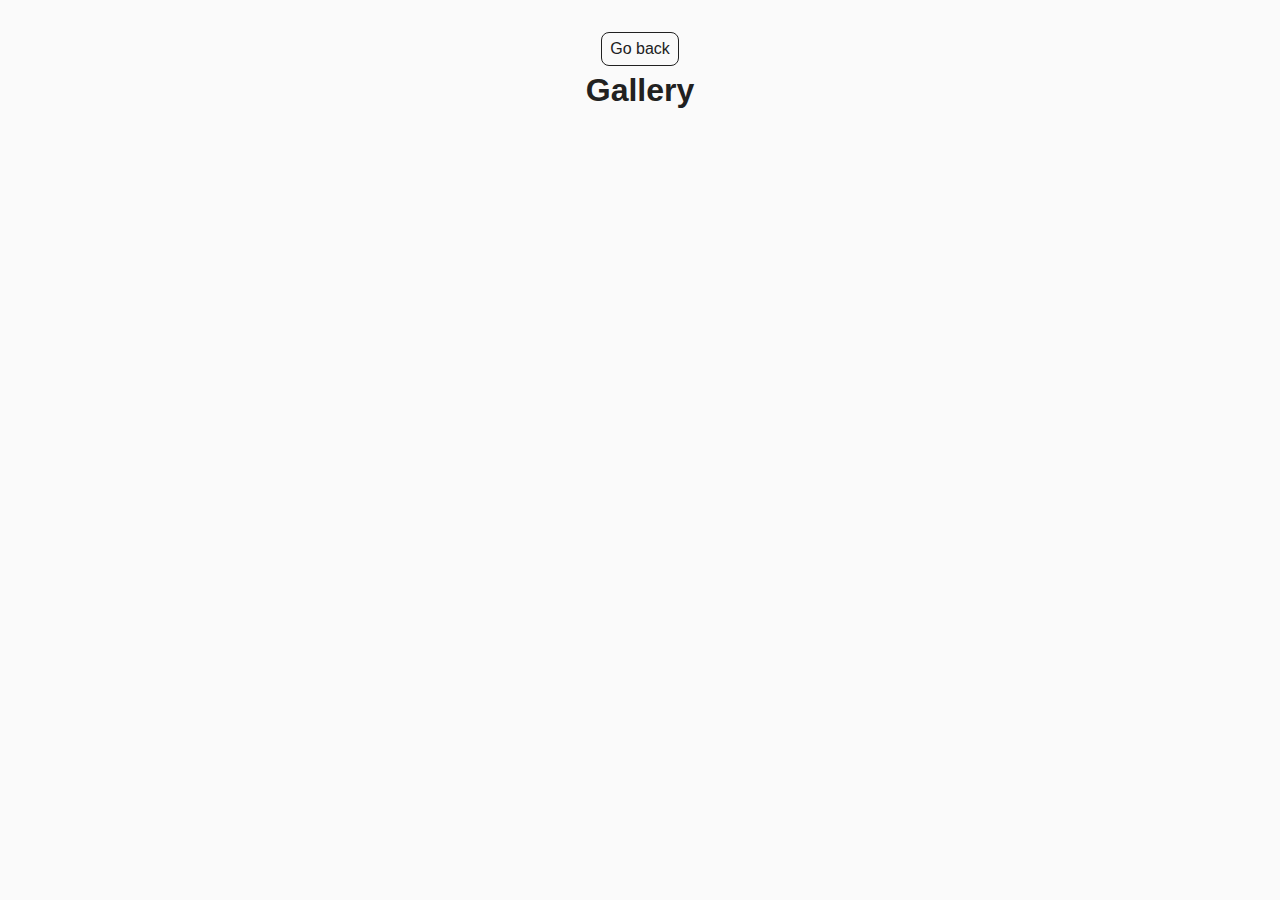
<file: src/1-gallery.html>
<!DOCTYPE html>
<html lang="en">
  <head>
    <meta charset="UTF-8" />
    <meta http-equiv="X-UA-Compatible" content="IE=edge" />
    <meta name="viewport" content="width=device-width, initial-scale=1.0" />
    <title>Gallery</title>
    <link rel="stylesheet" href="./css/styles.css" />
  </head>
  <body>
    <main>
      <div class="container">
        <a class="back-link" href="./index.html">Go back</a>
        <h1 class="main-title">Gallery</h1>
        <ul class="gallery"></ul>
      </div>
    </main>
    <script type="module" src="./js/1-gallery.js"></script>
  </body>
</html>
</file>
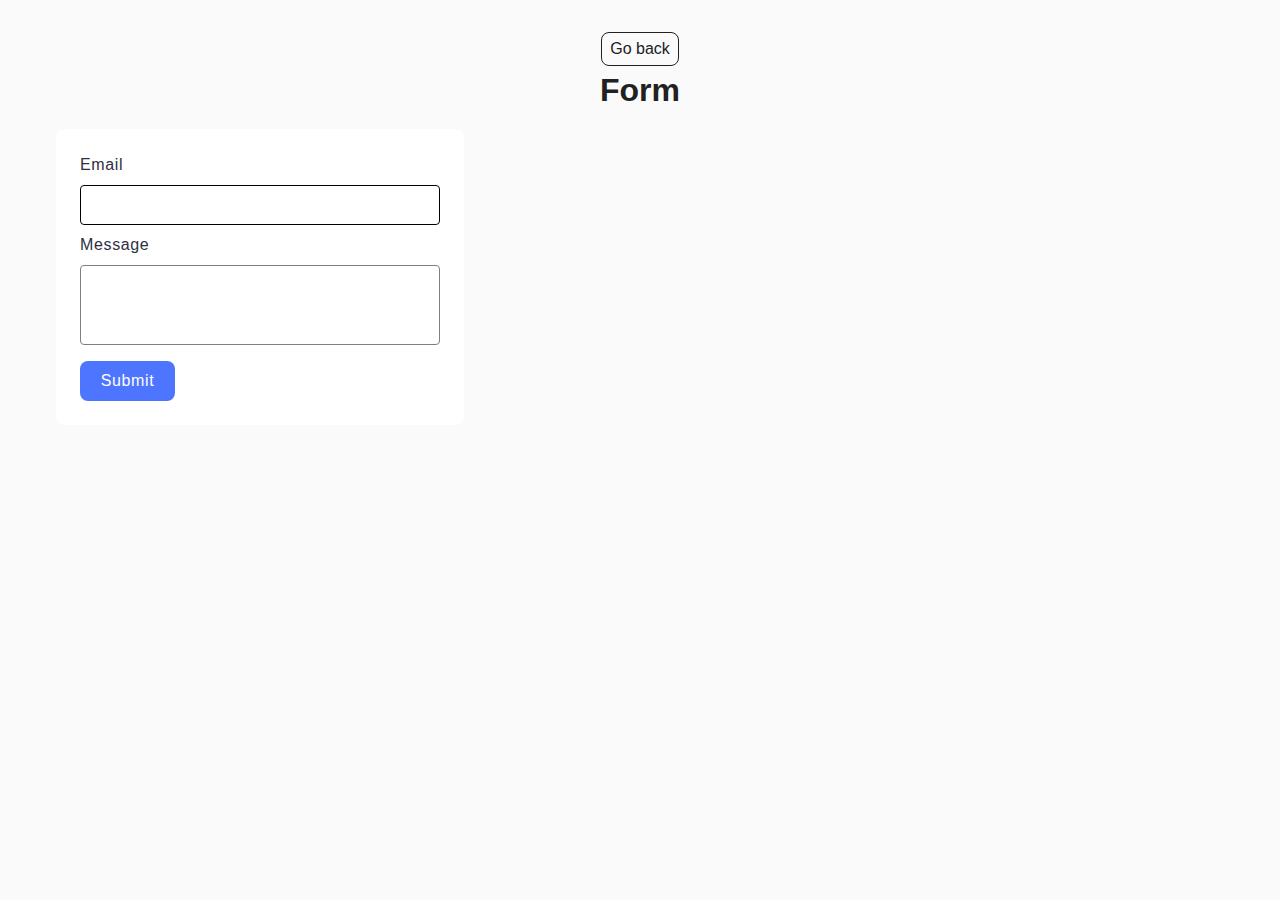
<file: src/2-form.html>
<!DOCTYPE html>
<html lang="en">
  <head>
    <meta charset="UTF-8" />
    <meta http-equiv="X-UA-Compatible" content="IE=edge" />
    <meta name="viewport" content="width=device-width, initial-scale=1.0" />
    <title>Form</title>
    <link rel="stylesheet" href="./css/styles.css" />
  </head>
  <body>
    <main>
      <div class="container">
        <a class="back-link" href="./index.html">Go back</a>
        <h1 class="main-title">Form</h1>

        <form class="feedback-form" autocomplete="off">
          <label>
            Email
            <input
              class="input-email input"
              type="email"
              name="email"
              autofocus
            />
          </label>
          <label>
            Message
            <textarea
              class="input-message input"
              name="message"
              rows="8"
            ></textarea>
          </label>
          <button type="submit">Submit</button>
        </form>
      </div>
    </main>
    <script type="module" src="./js/2-form.js"></script>
  </body>
</html>
</file>
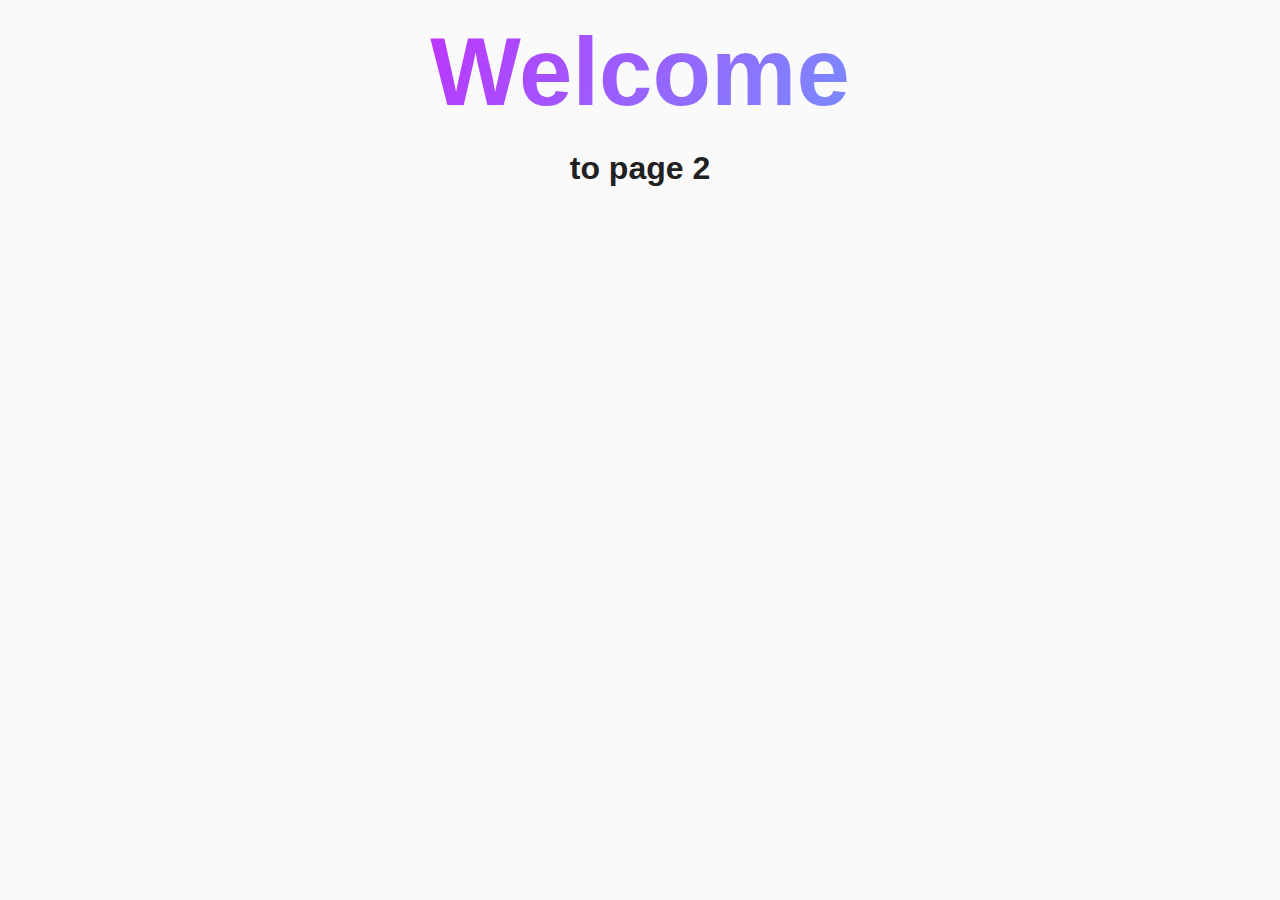
<file: src/page-2.html>
<!DOCTYPE html>
<html lang="en">
  <head>
    <meta charset="UTF-8" />
    <meta http-equiv="X-UA-Compatible" content="IE=edge" />
    <meta name="viewport" content="width=device-width, initial-scale=1.0" />
    <title>Page 2</title>
    <link rel="stylesheet" href="./css/styles.css" />
  </head>
  <body>
    <load
      src="./partials/header.html"
      icon-path="./img/sprite.svg#logo"
      highlight-act="active"
    />

    <main>
      <div class="container">
        <h1 class="main-title">
          <span class="main-title-gradient">Welcome</span> to page 2
        </h1>
        <load src="./partials/back-link.html" />
      </div>
    </main>

    <load src="./partials/footer.html" />
  </body>
</html>
</file>
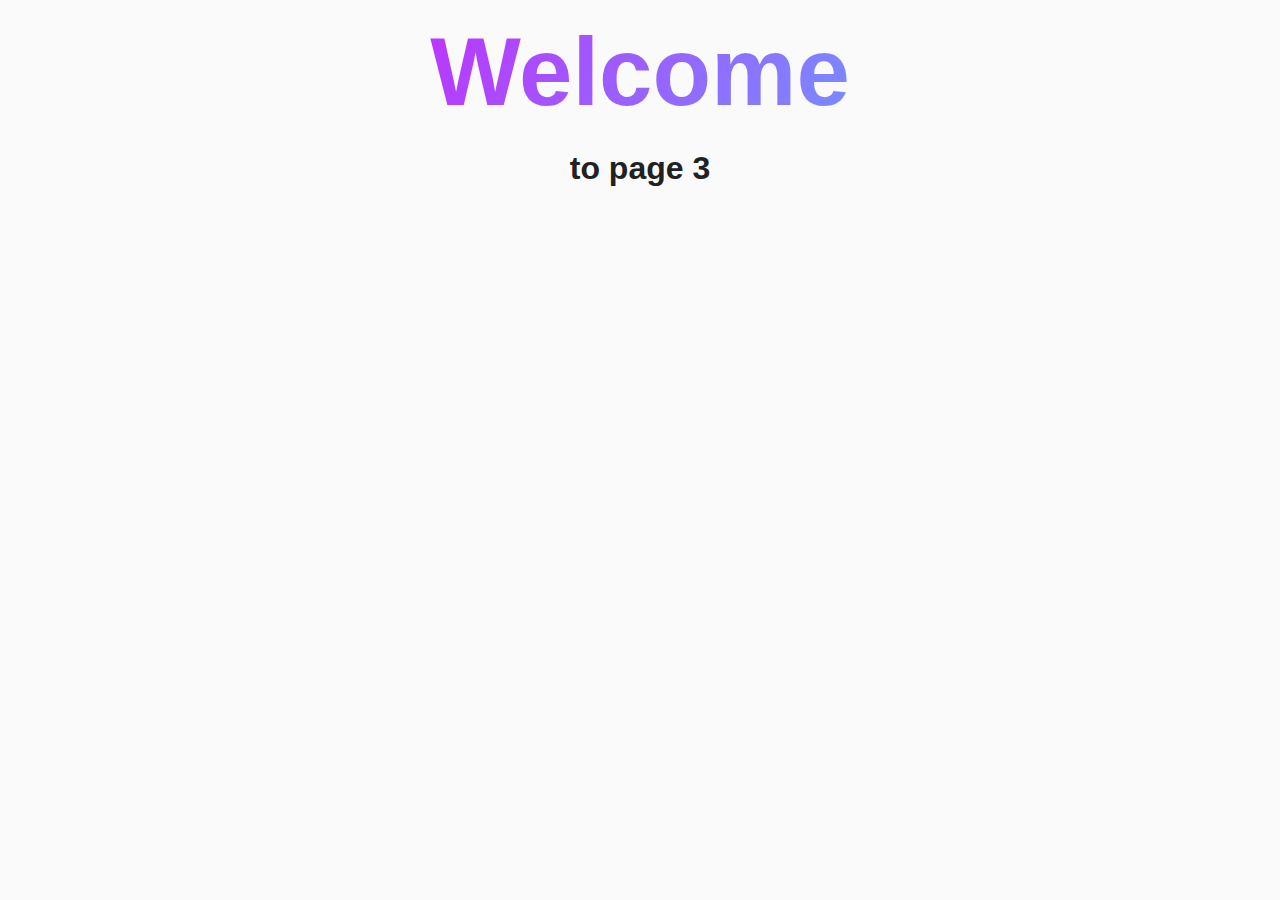
<file: src/page-3.html>
<!DOCTYPE html>
<html lang="en">
  <head>
    <meta charset="UTF-8" />
    <meta http-equiv="X-UA-Compatible" content="IE=edge" />
    <meta name="viewport" content="width=device-width, initial-scale=1.0" />
    <title>Page 3</title>
    <link rel="stylesheet" href="./css/styles.css" />
  </head>
  <body>
    <load
      src="./partials/header.html"
      icon-path="./img/sprite.svg#logo"
      highlight-curr="active"
    />

    <main>
      <div class="container">
        <h1 class="main-title">
          <span class="main-title-gradient">Welcome</span> to page 3
        </h1>
        <load src="./partials/back-link.html" />
      </div>
    </main>

    <load src="./partials/footer.html" />
  </body>
</html>
</file>
<file: src/css/styles.css>
/**
  |============================
  | include css partials with
  | default @import url()
  |============================
*/
/* Common styles */
@import url('./reset.css');
@import url('./base.css');
@import url('./container.css');
@import url('./animations.css');

/* Sections style */
@import url('./header.css');
@import url('./vite-promo.css');
@import url('./badges.css');
@import url('./back-link.css');
@import url('./footer.css');
@import url('./gallery-styles.css');
@import url('./form-styles.css');
</file>
